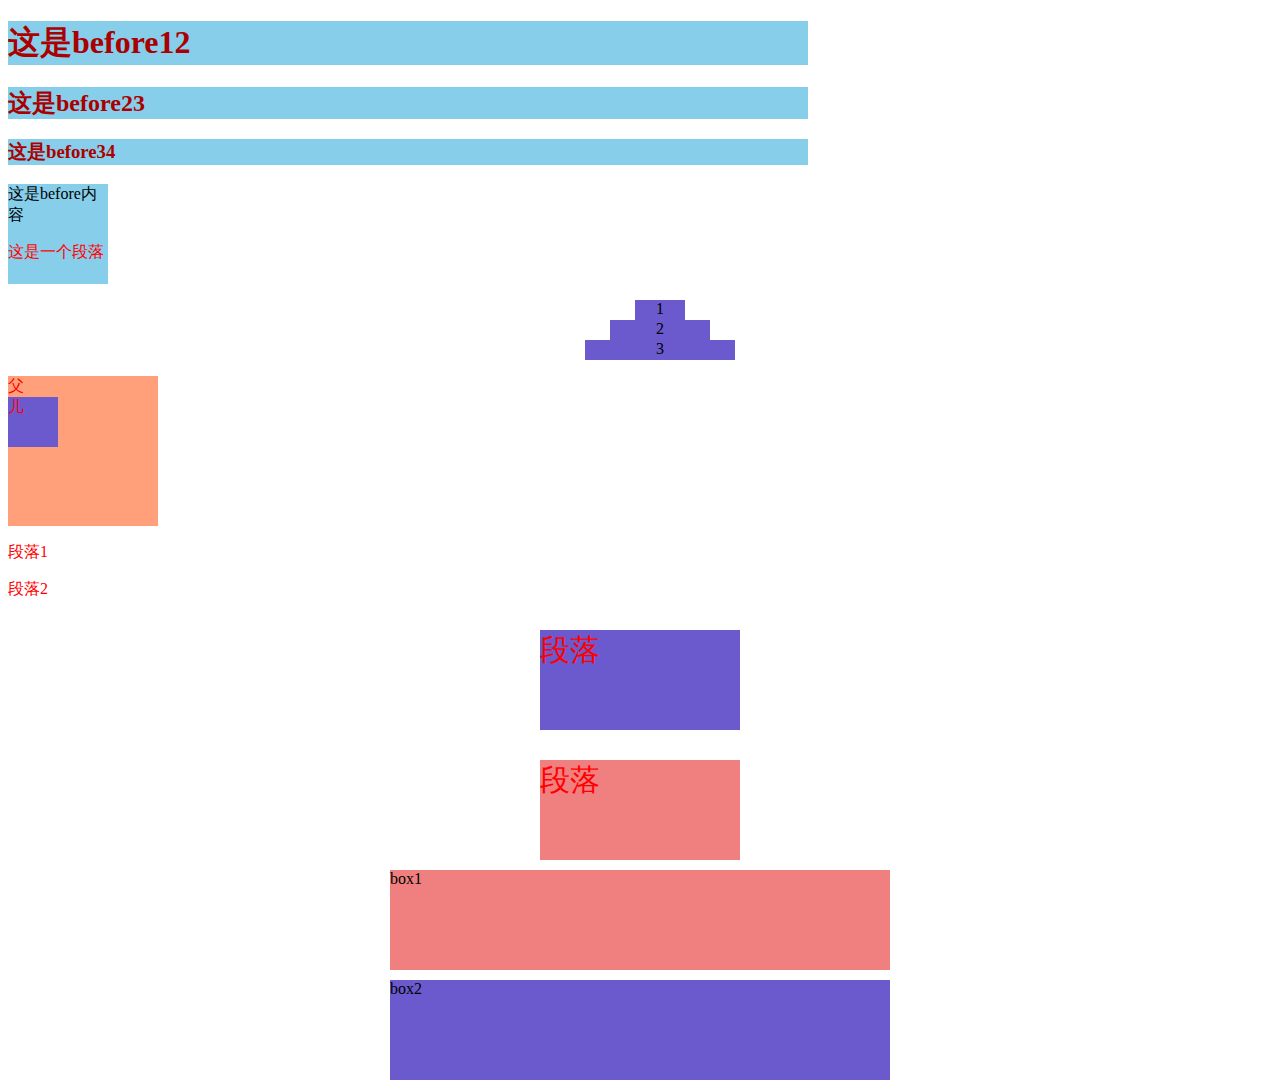
<file: lessday1/index.html>
<!DOCTYPE html>
<html lang="en">

<head>
    <meta charset="UTF-8">
    <meta name="viewport" content="width=device-width, initial-scale=1.0">
    <title>Document</title>
    <link rel="stylesheet" href="./css/style.css">
</head>

<body>
    <h1>12</h1>
    <h2>23</h2>
    <h3>34</h3>
    <div class="box">
        <p>这是一个段落</p>
    </div>
    <ul>
        <li>1</li>
        <li>2</li>
        <li>3</li>
    </ul>
    <div class="gf">
        <div class="f">父
            <div class="s">儿</div>
        </div>
    </div>
    <div class="test">
        <div>
            <p>段落1</p>
        </div>
        <p>段落2</p>
    </div>

    <div class="f1">
        <p>段落</p>
    </div>
    <div class="f2">
        <p>段落</p>
    </div>

    <div class="boxd1">box1</div>
    <div class="boxd2">box2</div>
</body>

</html>
</file>
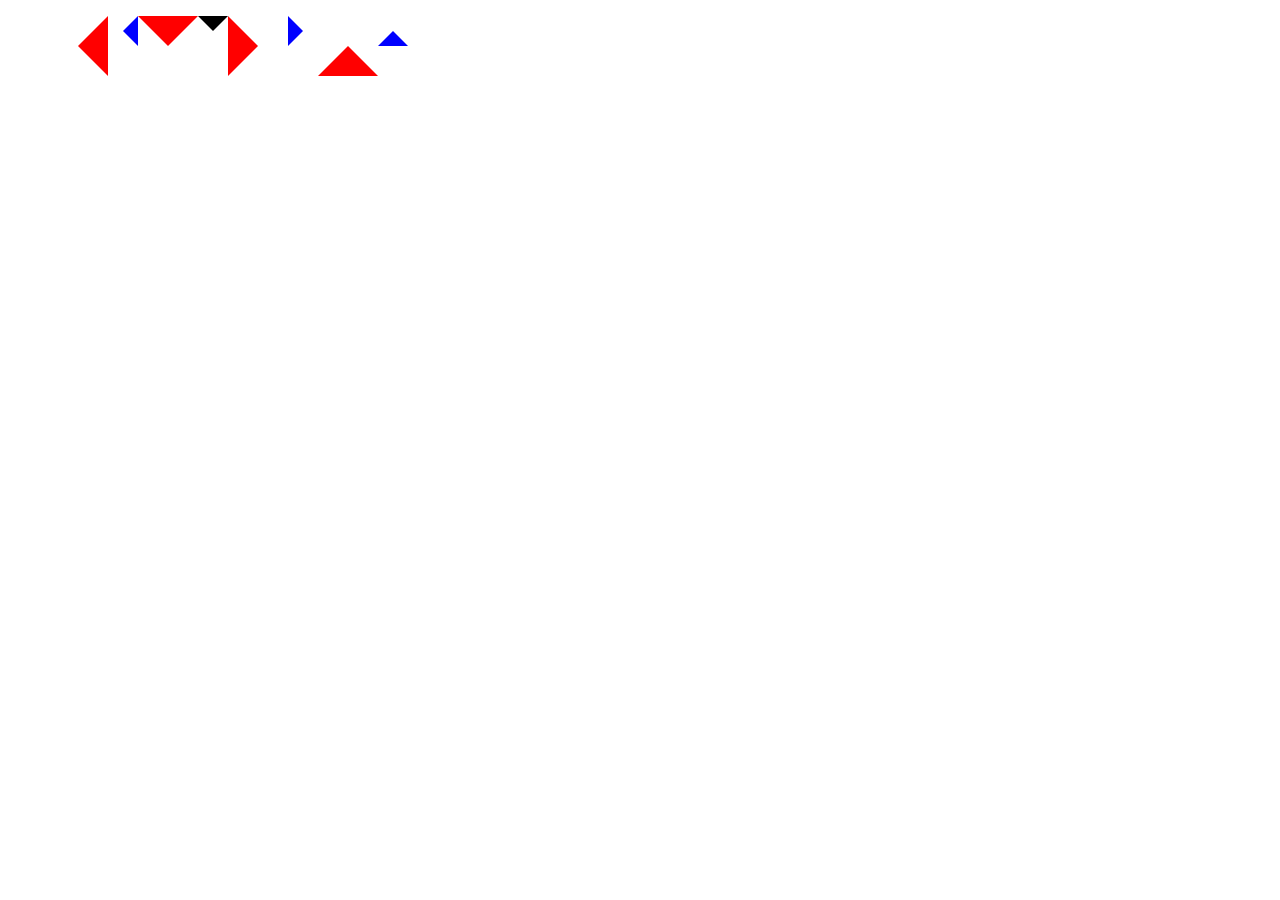
<file: lessday1/triangle.html>
<!DOCTYPE html>
<html lang="en">

<head>
    <meta charset="UTF-8">
    <meta name="viewport" content="width=device-width, initial-scale=1.0">
    <title>Document</title>
    <link rel="stylesheet" href="./css/triangle.css">
</head>

<body>
    <ul>
        <li></li>
        <li></li>
        <li></li>
        <li></li>
        <li></li>
        <li></li>
        <li></li>
        <li></li>
    </ul>
</body>

</html>
</file>
<file: lessday1/css/style.css>
div p {
  color: red;
}
.box {
  width: 100px;
  height: 100px;
  background-color: skyblue;
}
.box::before {
  content: '这是before内容';
}
h1,
h2,
h3,
h1::before,
h2::before,
h3::before {
  content: '这是before';
  width: 800px;
  color: #aa0000;
  background-color: skyblue;
}
.f {
  width: 150px;
  height: 150px;
  background-color: lightsalmon;
}
.f .s {
  width: 100px;
  height: 50px;
  background-color: limegreen;
}
.gf .f .s {
  width: 50px;
  height: 50px;
  background-color: slateblue;
}
div div,
div p,
div a,
p div,
p p,
p a,
a div,
a p,
a a {
  color: red;
}
.box1,
.f1,
.f2 {
  height: 100px;
  width: 200px;
  margin: 0 auto;
}
.box1 p,
.f1,
.f2 {
  font-size: 30px;
  color: red;
}
.f1 {
  background-color: slateblue;
}
.f2 {
  background-color: lightcoral;
}
.mixi {
  width: 500px;
  height: 100px;
  margin: 10px auto;
}
.boxd1 {
  width: 500px;
  height: 100px;
  margin: 10px auto;
  background-color: lightcoral;
}
.boxd2 {
  width: 500px;
  height: 100px;
  margin: 10px auto;
  background-color: slateblue;
}
ul li:nth-child(1) {
  width: 50px;
}
ul li:nth-child(2) {
  width: 100px;
}
ul li:nth-child(3) {
  width: 150px;
}
ul li:nth-child(4) {
  width: 200px;
}
ul li:nth-child(5) {
  width: 250px;
}
ul {
  list-style: none;
}
ul li {
  height: 20px;
  text-align: center;
  background-color: slateblue;
  margin: 0 auto;
}
</file>
<file: lessday1/css/triangle.css>
ul {
  list-style: none;
}
ul li {
  float: left;
  width: 0;
  height: 0;
}
li:nth-child(1) {
  border: 30px solid transparent;
  border-right: 30px solid red;
}
li:nth-child(2) {
  border: 15px solid transparent;
  border-right: 15px solid blue;
}
li:nth-child(3) {
  border: 30px solid transparent;
  border-top: 30px solid red;
}
li:nth-child(4) {
  border: 15px solid transparent;
  border-top: 15px solid black;
}
li:nth-child(5) {
  border: 30px solid transparent;
  border-left: 30px solid red;
}
li:nth-child(6) {
  border: 15px solid transparent;
  border-left: 15px solid blue;
}
li:nth-child(7) {
  border: 30px solid transparent;
  border-bottom: 30px solid red;
}
li:nth-child(8) {
  border: 15px solid transparent;
  border-bottom: 15px solid blue;
}
</file>
